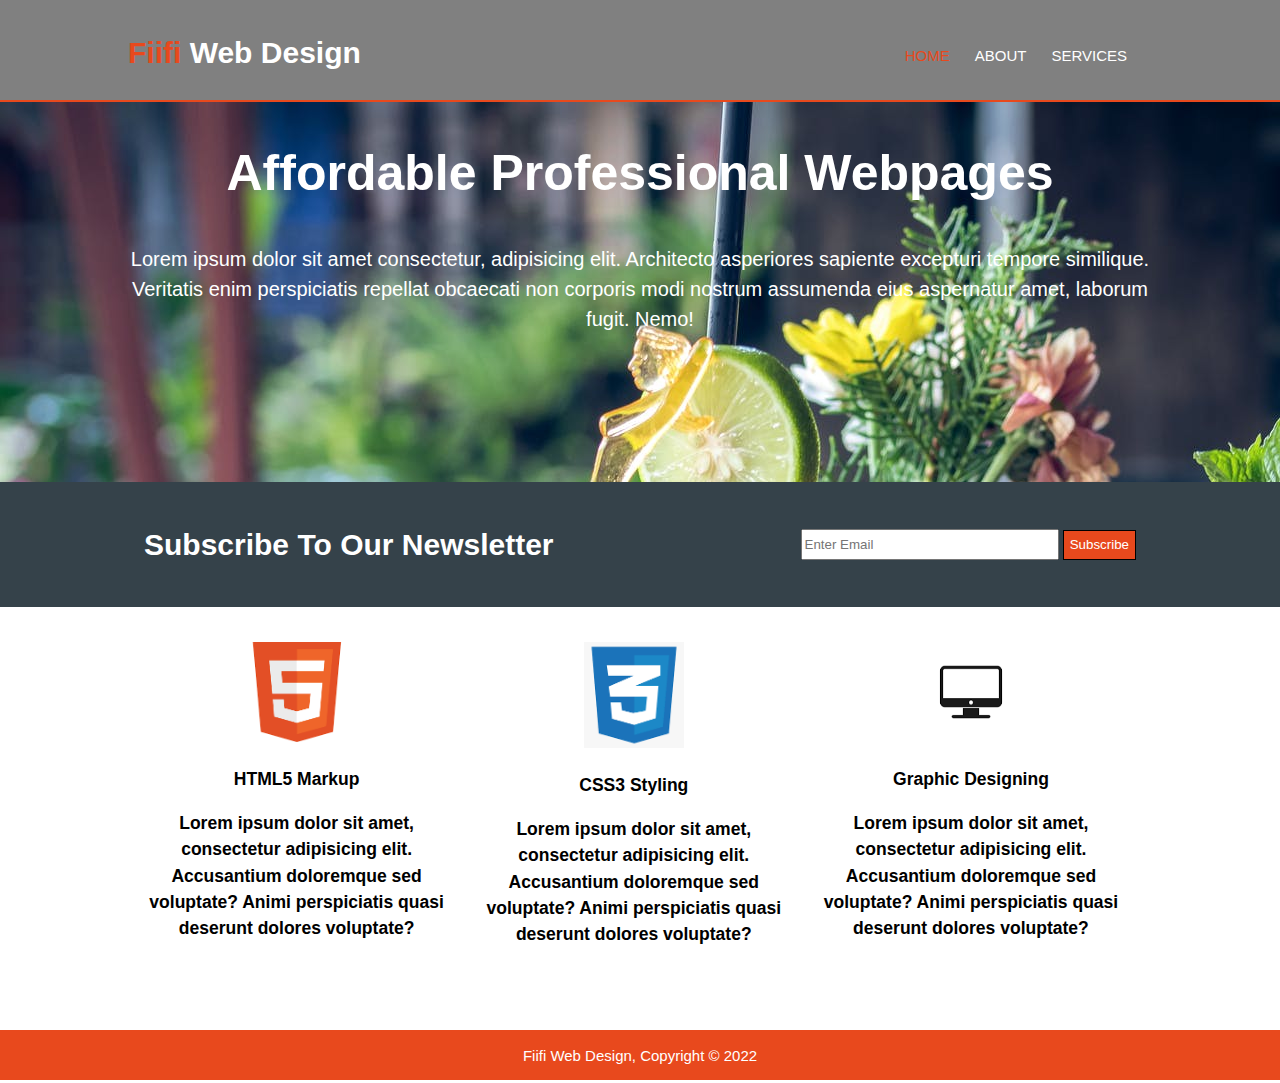
<file: Test Project/index.html>
<!DOCTYPE html>
<html lang="en">
<head>
    <meta charset="UTF-8">
    <meta http-equiv="X-UA-Compatible" content="IE=edge">
    <meta name="viewport" content="width=device-width, initial-scale=1.0">
    <link rel="stylesheet" href="index.css">
    <title>Fiifi Web Design || Welcome</title>
</head>
<body>
     <header>
    <div class="container">
        <div id="top-head">
       <h1><span>Fiifi</span> Web Design</h1>
        </div>
        <nav>
            <ul>
            <li><a href="#"><span>Home</span></a></li>
            <li><a href="#">About</a></li>
            <li><a href="#">Services</a></li>
            </ul>
        </nav>
    </div> 
       </header>

    <section id="showcase">
        <div class="container">
           <h1> Affordable Professional Webpages</h1>
           <p>Lorem ipsum dolor sit amet consectetur, adipisicing elit. Architecto asperiores sapiente excepturi tempore similique. Veritatis enim perspiciatis repellat obcaecati non corporis modi nostrum assumenda eius aspernatur amet, laborum fugit. Nemo!</p>
        </div>
    </section>
    <section id="subcribe">
        <div class="container">
            <h1>Subscribe To Our Newsletter</h1>
            <form>
                <input type="email" name="'email" placeholder="Enter Email" id="email">
                <button type="submit" id="button">Subscribe</button>
            </form>
        </div>
    </section>

    <section id="boxes">
       <div class="container">
        <div class="box">
        <img src="./Images/html logo.png" alt="">
        <h3>HTML5 Markup</h3>
        <h3>Lorem ipsum dolor sit amet, consectetur adipisicing elit. Accusantium doloremque sed voluptate? Animi perspiciatis quasi deserunt dolores voluptate?</h3>
        </div>
        <div class="box">
        <img src="./Images/download.png" alt="">
        <h3>CSS3 Styling</h3>
        <h3>Lorem ipsum dolor sit amet, consectetur adipisicing elit. Accusantium doloremque sed voluptate? Animi perspiciatis quasi deserunt dolores voluptate?</h3>
        </div>
        <div class="box">
        <img src="./Images/graphic Design.png" alt="">
        <h3>Graphic Designing</h3>
        <h3>Lorem ipsum dolor sit amet, consectetur adipisicing elit. Accusantium doloremque sed voluptate? Animi perspiciatis quasi deserunt dolores voluptate?</h3>
        </div>
      </div>
    </section>

    <footer>
      <p>Fiifi Web Design, Copyright &copy 2022</p>
    </footer>




</body>
</html>
</file>
<file: Test Project/index.css>
body{
    margin:0;
    padding:0;
    font-family: Arial, Helvetica, sans-serif;
    font-size: 15px;
    line-height:1.5;
}
/* global */
.container{
    width:80%;
    margin:auto;
    overflow:hidden
}
/*Header*/
header{
    padding-top:30px;
    min-height:70px;
    border-bottom: #e8491d 2.5px solid;
    background:grey;
    color:white;
}
header a{
    color:white;
    text-transform: uppercase;
    text-decoration: none;
}

header li{
    float:left;
    display:inline;
    padding:0 25px 0 0;
}
header #top-head{
    float:left;
}
header h1{
    margin:0;
}
header nav{
    float:right;
}
span{
    color:#e8491d;
}
a:hover{
    background-color:#e8491d;
}


/*Showcase*/
#showcase{
    background-image: url(./Images/Juice\ background.jpeg);
    min-height: 380px;
    text-align: center;
    color:white;
}

#showcase h1{
     font-size:50px;
}

#showcase p{
    font-size:20px;
}
/*Subcribe*/
#subcribe{
    background-color: #35424a;
    color:white;
    padding:20px;
}
#subcribe form{
    float:right;
    margin-top: 27px;
    
}
#subcribe h1{
    float:left;
    
}
#email{
    height:25px;
    width:250px;
}
#button{
    background-color: #e8491d;
    height:30px;
    color:white;
    border: black 1px solid;
}


/*Boxes*/
#boxes{
   margin-top: 20px; 
}
.box{
    float:left;
    width:30%;
    padding:15px;
    text-align:center;
}
.box img{
    width:100px;
}
footer{
    background-color: #e8491d;
    width:100%;
    height:50px;
    margin-top: 20px;
    

}
footer p{
    color:white;
    text-align: center;
    margin:50px 0 0 0;
    padding:15px;

}
/*Media Queries*/
</file>
